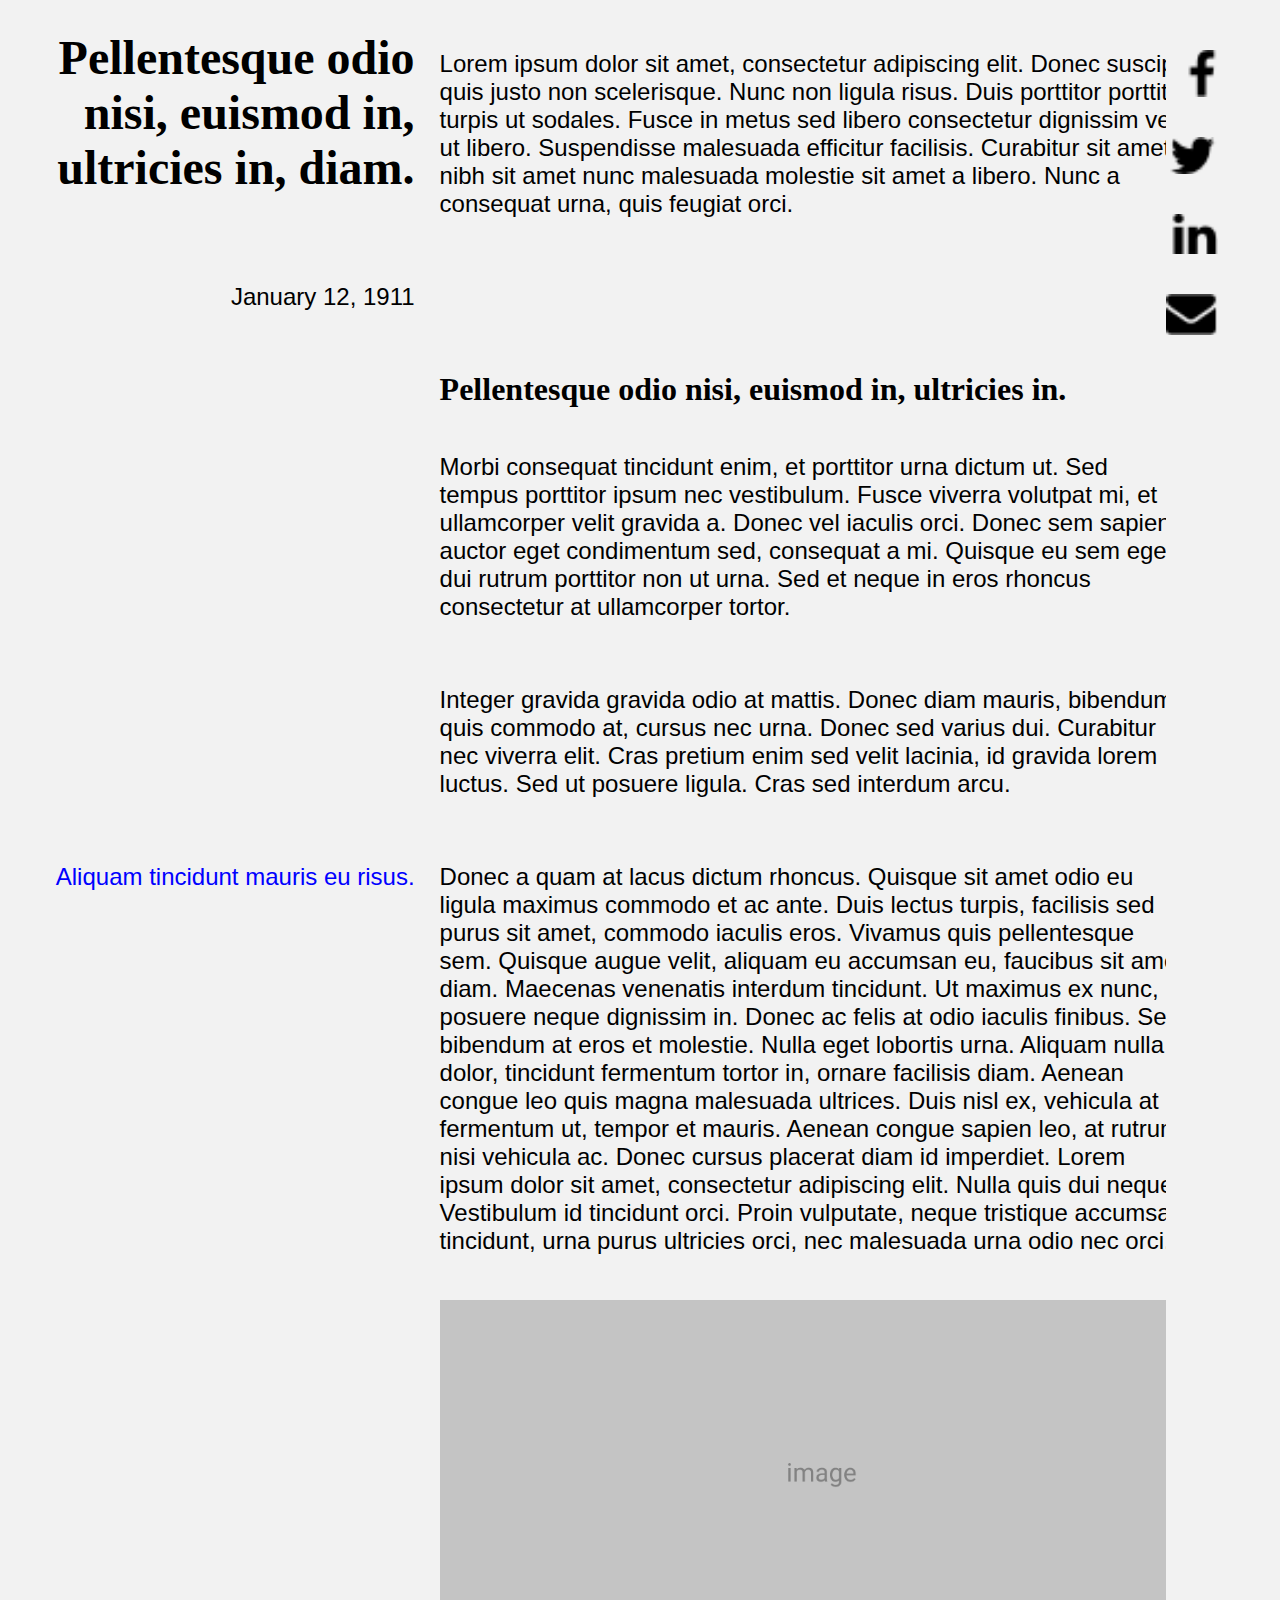
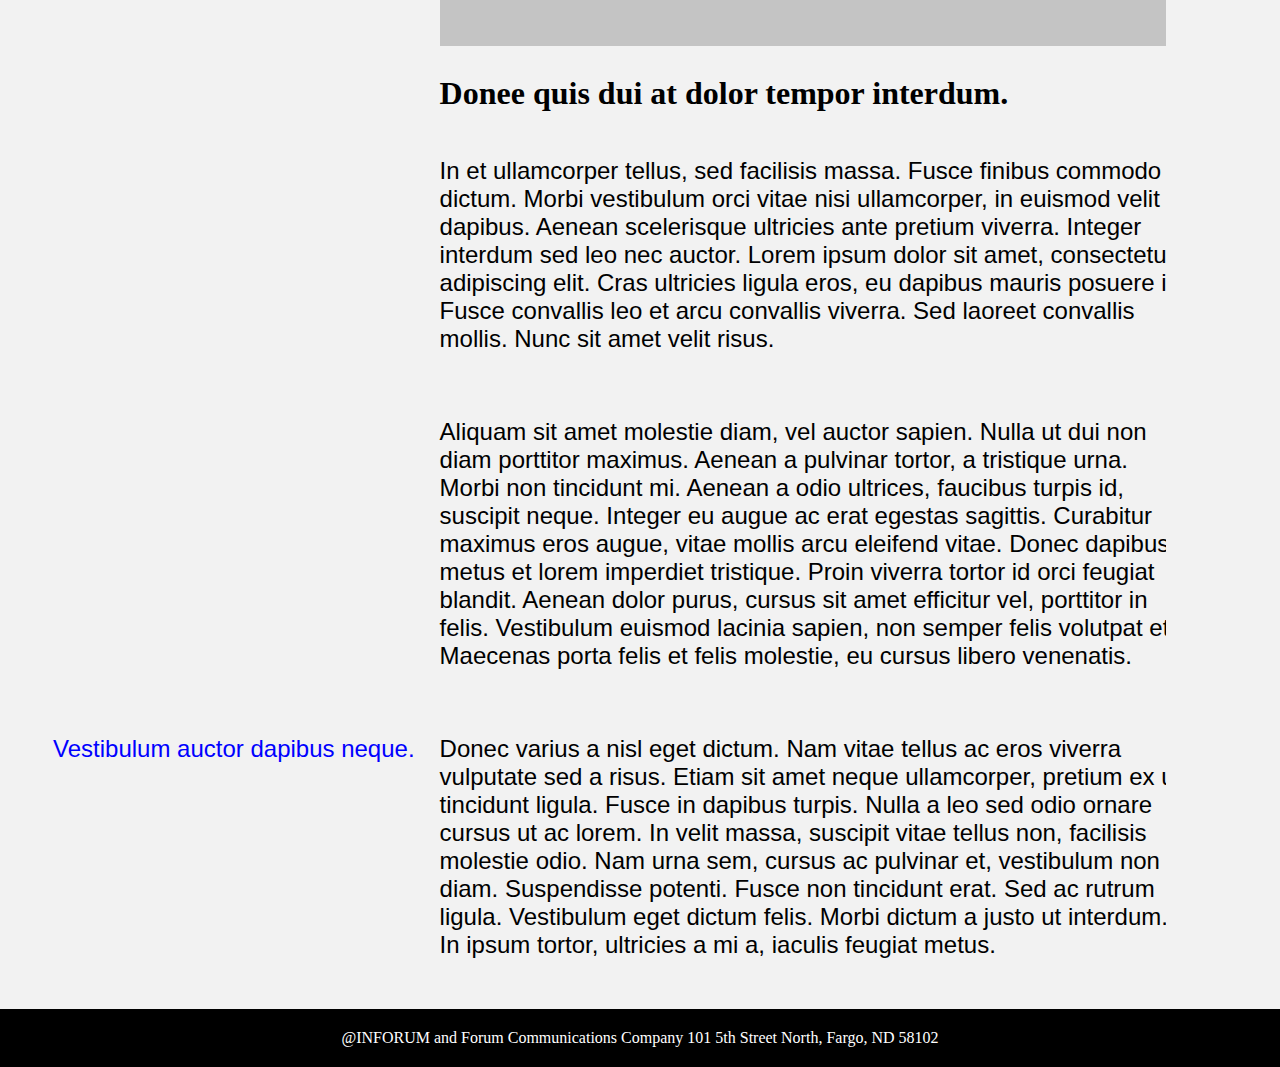
<file: Forum Communications Homework/Design Implementation/main.html>
<!DOCTYPE html>
<html>
<head>
	<meta charset='UTF-8'/>
	<meta name="viewport" content="width=device-width, initial-scale=1.0, maximum-scale=1.0" />
	
	<title>Design Implementation</title>
	<link rel="stylesheet" type="text/css" href="styles.css">
</head>
<body>
	<div class="grid-container">
		<div class="item2">
			<div class="left">
				<h3>Pellentesque odio nisi, euismod in, ultricies in, diam.</h3>
			</div>
			<div class="right">
				<p>Lorem ipsum dolor sit amet, consectetur adipiscing elit. Donec suscipit quis justo non scelerisque. Nunc non ligula risus. Duis porttitor porttitor turpis ut sodales. Fusce in metus sed libero consectetur dignissim vel ut libero. Suspendisse malesuada efficitur facilisis. Curabitur sit amet nibh sit amet nunc malesuada molestie sit amet a libero. Nunc a consequat urna, quis feugiat orci.</p>
			</div>
			<div class="left">
				<p>January 12, 1911</p>
			</div>
			<div class="right">
			</div>
		</div>
		<div class="item1">
			<div class="left sub_header">
			</div>
			<div class="right">
				<h4>Pellentesque odio nisi, euismod in, ultricies in.</h4>
				
			</div>
			<div class="left sub_header">
			</div>
			<div class="right">
				<p>Morbi consequat tincidunt enim, et porttitor urna dictum ut. Sed tempus porttitor ipsum nec vestibulum. Fusce viverra volutpat mi, et ullamcorper velit gravida a. Donec vel iaculis orci. Donec sem sapien, auctor eget condimentum sed, consequat a mi. Quisque eu sem eget dui rutrum porttitor non ut urna. Sed et neque in eros rhoncus consectetur at ullamcorper tortor.</p>
				
			</div>
			<div class="left sub_header">
			</div>
			<div class="right">
				<p>Integer gravida gravida odio at mattis. Donec diam mauris, bibendum quis commodo at, cursus nec urna. Donec sed varius dui. Curabitur nec viverra elit. Cras pretium enim sed velit lacinia, id gravida lorem luctus. Sed ut posuere ligula. Cras sed interdum arcu.</p>
				
			</div>
			<div class="left sub_header">
				<p>Aliquam tincidunt mauris eu risus.</p>
			</div>
			<div class="right">
				<p>Donec a quam at lacus dictum rhoncus. Quisque sit amet odio eu ligula maximus commodo et ac ante. Duis lectus turpis, facilisis sed purus sit amet, commodo 	iaculis eros. Vivamus quis pellentesque sem. Quisque augue velit, aliquam eu accumsan eu, faucibus sit amet diam. Maecenas venenatis interdum tincidunt. Ut maximus ex nunc, in posuere neque dignissim in. Donec ac felis at odio iaculis finibus. Sed bibendum at eros et molestie. Nulla eget lobortis urna. Aliquam nulla dolor, tincidunt fermentum tortor in, ornare facilisis diam. Aenean congue leo quis magna malesuada ultrices. Duis nisl ex, vehicula at fermentum ut, tempor et mauris. Aenean congue sapien leo, at rutrum nisi vehicula ac. Donec cursus placerat diam id imperdiet.  Lorem ipsum dolor sit amet, consectetur adipiscing elit. Nulla quis dui neque. Vestibulum id tincidunt orci. Proin vulputate, neque tristique accumsan tincidunt, urna purus ultricies orci, nec malesuada urna odio nec orci.</p>
				
			</div>
			<div class="left sub_header">
			</div>
			<div class="right">
				<img src='images/placeholder.png'/>
				
			</div>
			<div class="left sub_header">
			</div>
			<div class="right">
				<h4>Donee quis dui at dolor tempor interdum.</h4>
				
			</div>
			<div class="left sub_header">
			</div>
			<div class="right">
				<p>In et ullamcorper tellus, sed facilisis massa. Fusce finibus commodo dictum. Morbi vestibulum orci vitae nisi ullamcorper, in euismod velit dapibus. Aenean scelerisque ultricies ante pretium viverra. Integer interdum sed leo nec auctor. Lorem ipsum dolor sit amet, consectetur adipiscing elit. Cras ultricies ligula eros, eu dapibus mauris posuere id. Fusce convallis leo et arcu convallis viverra. Sed laoreet convallis mollis. Nunc sit amet velit risus.</p>
				
			</div>
			<div class="left sub_header">
			</div>
			<div class="right">
				<p>Aliquam sit amet molestie diam, vel auctor sapien. Nulla ut dui non diam porttitor maximus. Aenean a pulvinar tortor, a tristique urna. Morbi non tincidunt mi. Aenean a odio ultrices, faucibus turpis id, suscipit neque. Integer eu augue ac erat egestas sagittis. Curabitur maximus eros augue, vitae mollis arcu eleifend vitae. Donec dapibus metus et lorem imperdiet tristique. Proin viverra tortor id orci feugiat blandit. Aenean dolor purus, cursus sit amet efficitur vel, porttitor in felis. Vestibulum euismod lacinia sapien, non semper felis volutpat et. Maecenas porta felis et felis molestie, eu cursus libero venenatis.</p>
				
			</div>
			<div class="left sub_header">
				<p>Vestibulum auctor dapibus neque.</p>
			</div>
			<div class="right">
				<p>Donec varius a nisl eget dictum. Nam vitae tellus ac eros viverra vulputate sed a risus. Etiam sit amet neque ullamcorper, pretium ex ut, tincidunt ligula. Fusce in dapibus turpis. Nulla a leo sed odio ornare cursus ut ac lorem. In velit massa, suscipit vitae tellus non, facilisis molestie odio. Nam urna sem, cursus ac pulvinar et, vestibulum non diam. Suspendisse potenti. Fusce non tincidunt erat. Sed ac rutrum ligula. Vestibulum eget dictum felis. Morbi dictum a justo ut interdum. In ipsum tortor, ultricies a mi a, iaculis feugiat metus.</p>
			</div>
		</div>
		<div class="item4">
			<div class="frame">
				<img src='images/facebook.png'/>
				<img src='images/twitter.png'/>
				<img src='images/linkedin.png'/>
				<img src='images/email.png'/>
			</div>
		</div>
	</div>   
	<footer class="footer">
		<p>@INFORUM and Forum Communications Company  101 5th Street North, Fargo, ND 58102</p>
	</footer>
</body>
</html>
</file>
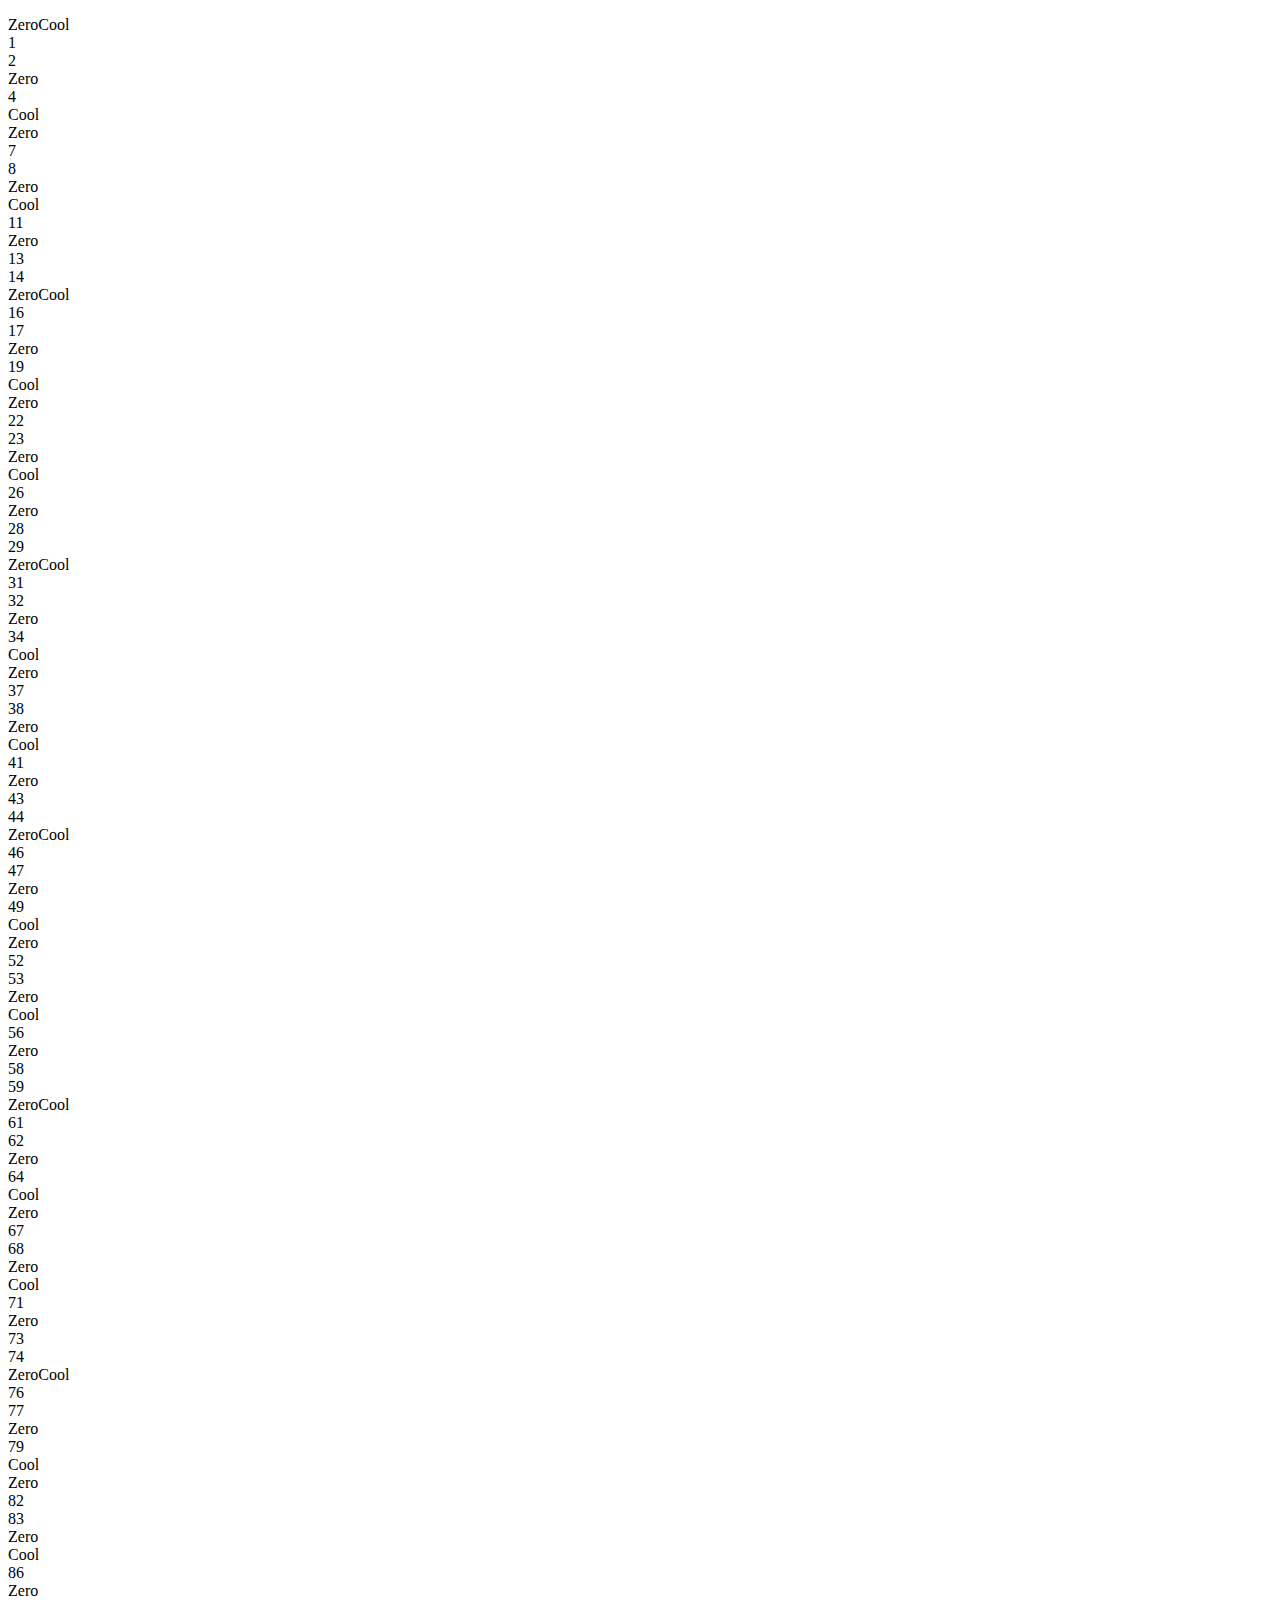
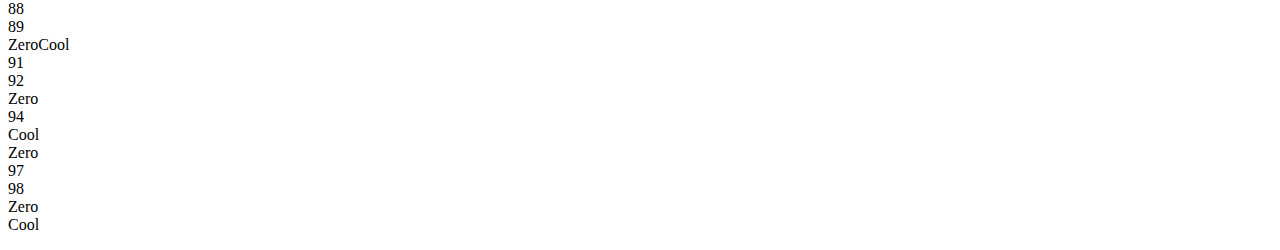
<file: Forum Communications Homework/ZeroCool/ZeroCool.html>
<!DOCTYPE html>
<html>
<head>
<meta charset='UTF-8'/>
</head>
<body>
	<p id="demo"></p>
	<script>
        var text = "";
		for (var i = 0; i < 101; i++) {
			if (i > 0) {
				text += "<br>"
			}
			if (i%3===0) {
				text += "Zero";
				if (i%5===0) {
					text += "Cool";
				}
			} else if (i%5===0) {
				text += "Cool";
			} else {
				text += i;
			}
		}
		document.getElementById("demo").innerHTML = text;
    </script>
</body>
</html>
</file>
<file: Forum Communications Homework/Design Implementation/styles.css>
* {
  margin: 0;
  padding: 0;
  box-sizing: border-box;
}

.page {
  display: flex;
  flex-wrap: wrap;
  background-color: #F2F2F2;
}

.item2 { 
	grid-area: title; 
	display: grid;
	background-color: #F2F2F2;
	padding: 10px;
	grid-gap: 25px;
}

.item1 { 
	grid-area: body; 
	display: grid;
	background-color: #F2F2F2;
	padding: 10px;
	grid-gap: 25px;
}
	
.item4 { 
	grid-area: social; 
	display: grid;
	background-color: #F2F2F2;
	padding: 10px;
	grid-gap: 25px;
}

.footer {
	width: 100%;
	text-align: center;
	color: white;
	background-color: black;
	padding: 20px 0;
}

.grid-container {
	display: grid;
	padding: 10px;
	background-color: #F2F2F2;
}

.sub_header{
	color: blue;
}

.right {
	text-align: left;
}

/* Mobile Styles */
@media only screen and (max-width: 600px) {
	.grid-container {
		grid-template-areas: 
			'title'
			'social'
			'body';
	}
	
	.item2 {
		grid-template-columns: 100%;
	}
	
	.item1 { 
		grid-template-columns: 100%;
	}
		
	.item4 { 
		grid-template-columns: 100%;
	}
	
	.left {
		text-align: left;
	}
	
	.item4 img {	
		display: inline-block;
		width: 10%;
		vertical-align: left;
		padding: 0px 20px 0px 20px;
	}
	
	.grid-container > div {
		background-color: #F2F2F2;
		padding: 20px 0;
	}

	.grid-container h3 {
		font-size: 72px;
	}

	.grid-container h4 {
		font-size: 54px;
	}

	.grid-container p {
		padding: 20px 0;
		font: 15px arial, sans-serif;
		font-size: 48px;
	}
}

/* Desktop Styles */
@media only screen and (min-width: 601px){
	.grid-container {
		grid-template-areas: 
			'title social'
			'body social';
	}
	
	.item2 {
		grid-template-columns: 35% 65%;
	}
	
	.item1 img { 
		width: 100%;
		height: auto;
	}
	
	.item1 { 
		grid-template-columns: 35% 65%;
	}
		
	.item4 { 
		grid-template-columns: auto;
	}
	
	.item4 img {	
		display: inline-block;
		width: 50%;
		vertical-align: middle;
		padding: 20px 0px 20px 0px;
	}
	
	.left {
		text-align: right;
	}
	
	.grid-container > div {
		background-color: #F2F2F2;
		padding: 20px 0;
	}

	.grid-container h3 {
		font-size: 48px;
	}

	.grid-container h4 {
		font-size: 32px;
	}

	.grid-container p {
		padding: 20px 0;
		font: 15px arial, sans-serif;
		font-size: 24px;
	}
}
</file>
